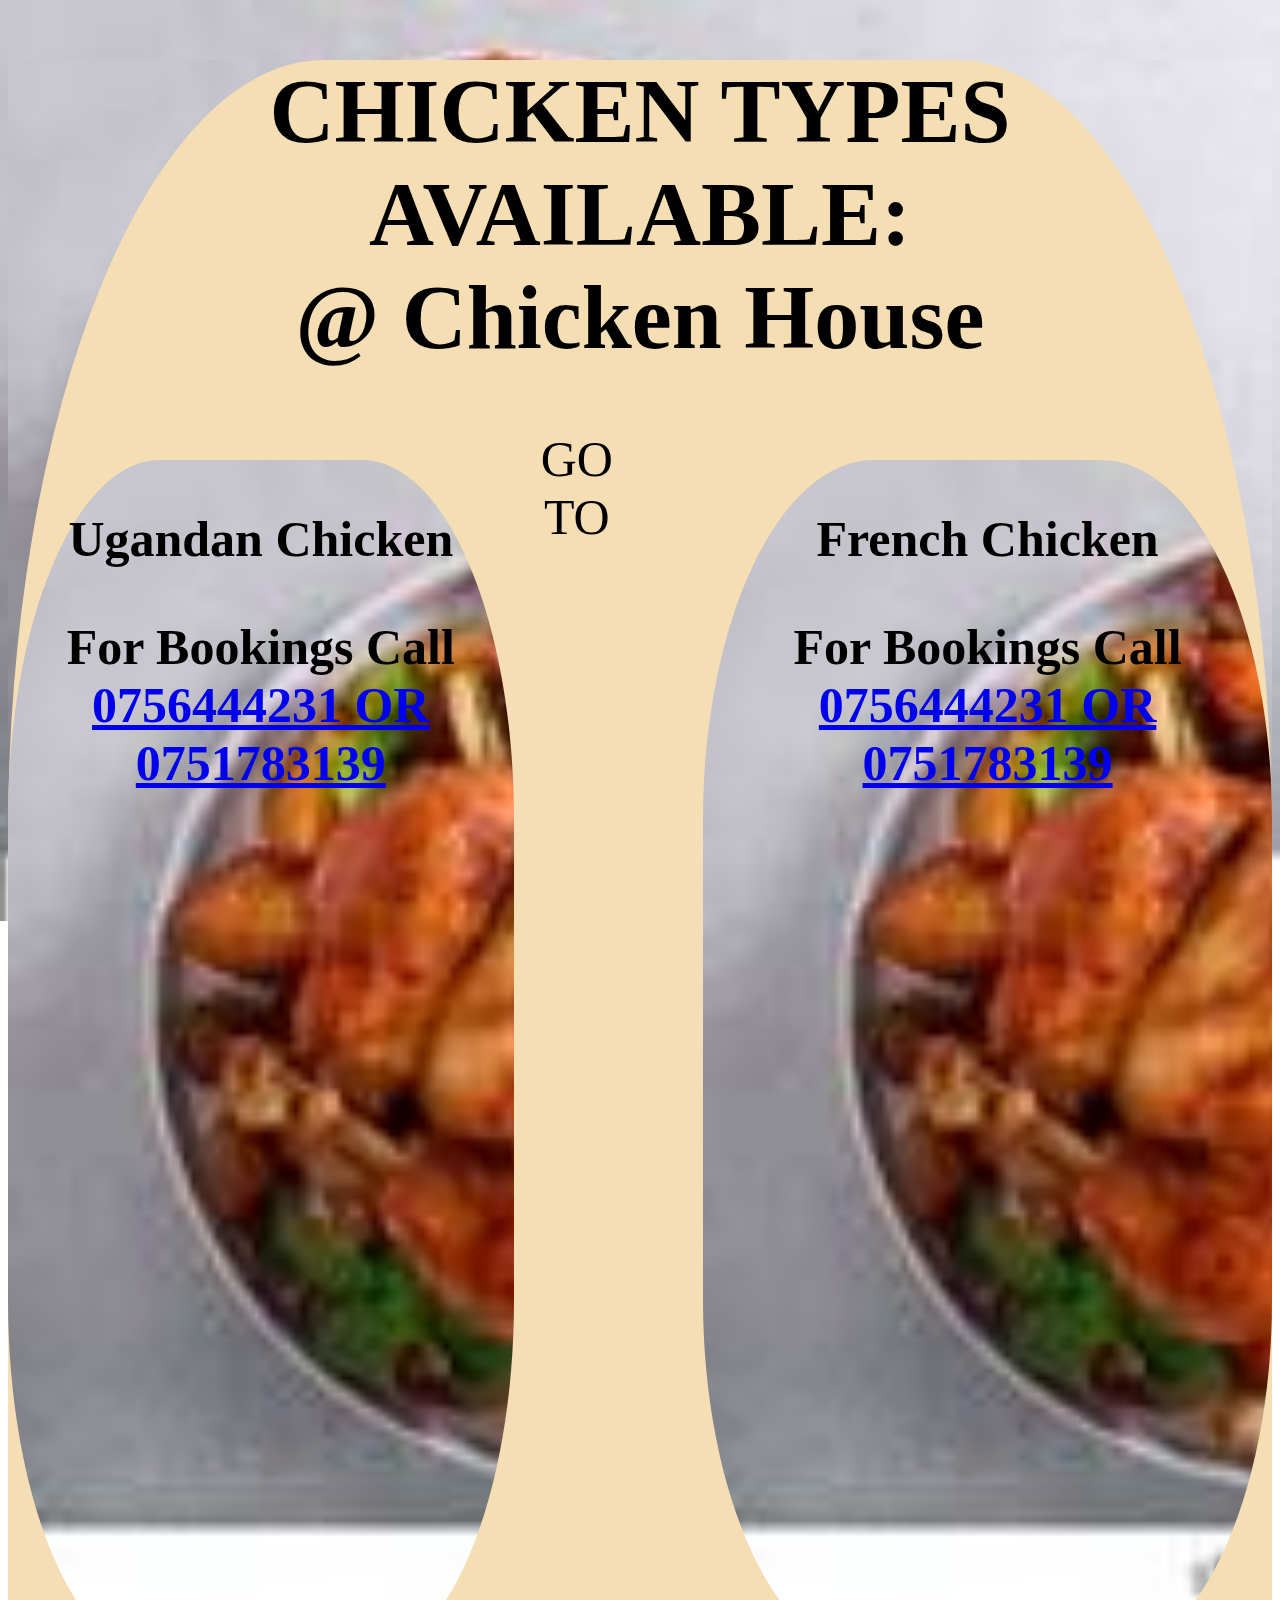
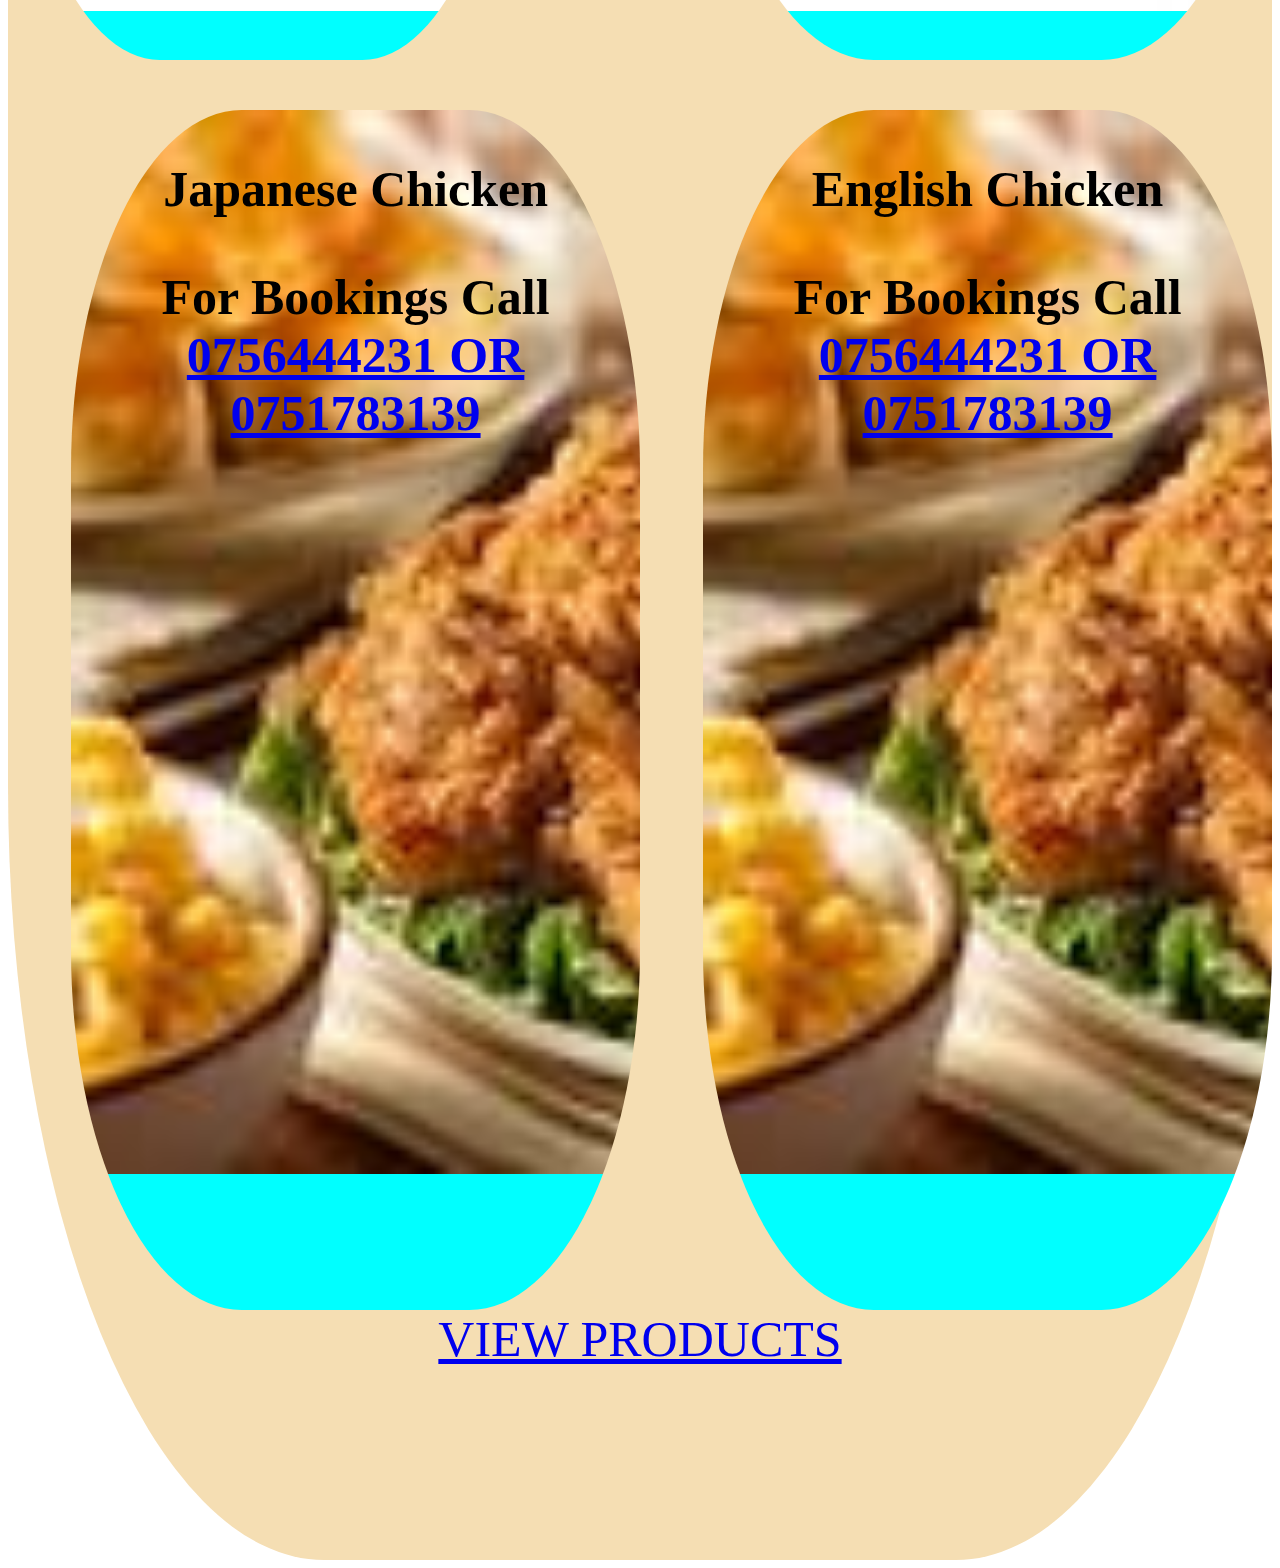
<file: JOB/Chick.html>
<!DOCTYPE html>
<html>
    <head>
        <meta charset="utf-8">
        <link rel="stylesheet"type="text/css"href="Chick.css">
        <title>CHICKEN PAGE</title>
    </head>
    <body>
        <div class="Main">
            <h1><strong>CHICKEN  TYPES AVAILABLE:</br>@ Chicken House</strong></h1>
            <div id="Med">
<p><strong>Ugandan Chicken</strong></p>
<p><strong>For Bookings Call <a href="Num.html">0756444231 OR 0751783139</a></strong></p>
            </div>
            <div id="Mass">
                <p><strong>French Chicken</strong></p>
                <p><strong>For Bookings Call <a href="Num.html">0756444231 OR 0751783139</a></strong></p>
            </div>
            <div id="Make">
                <p><strong> Japanese Chicken</strong></p>
                <p><strong>For Bookings Call <a href="Num.html">0756444231 OR 0751783139</a></strong></p>
            </div>
            <div id="Mad">
                <p><strong>English Chicken</strong></p>
                <p><strong>For Bookings Call <a href="Num.html">0756444231 OR 0751783139</a></strong></p>
            </div>
            <p>GO TO<a href="Page.html"> VIEW PRODUCTS</a></p>
        </div>
    </body>
</html>
</file>
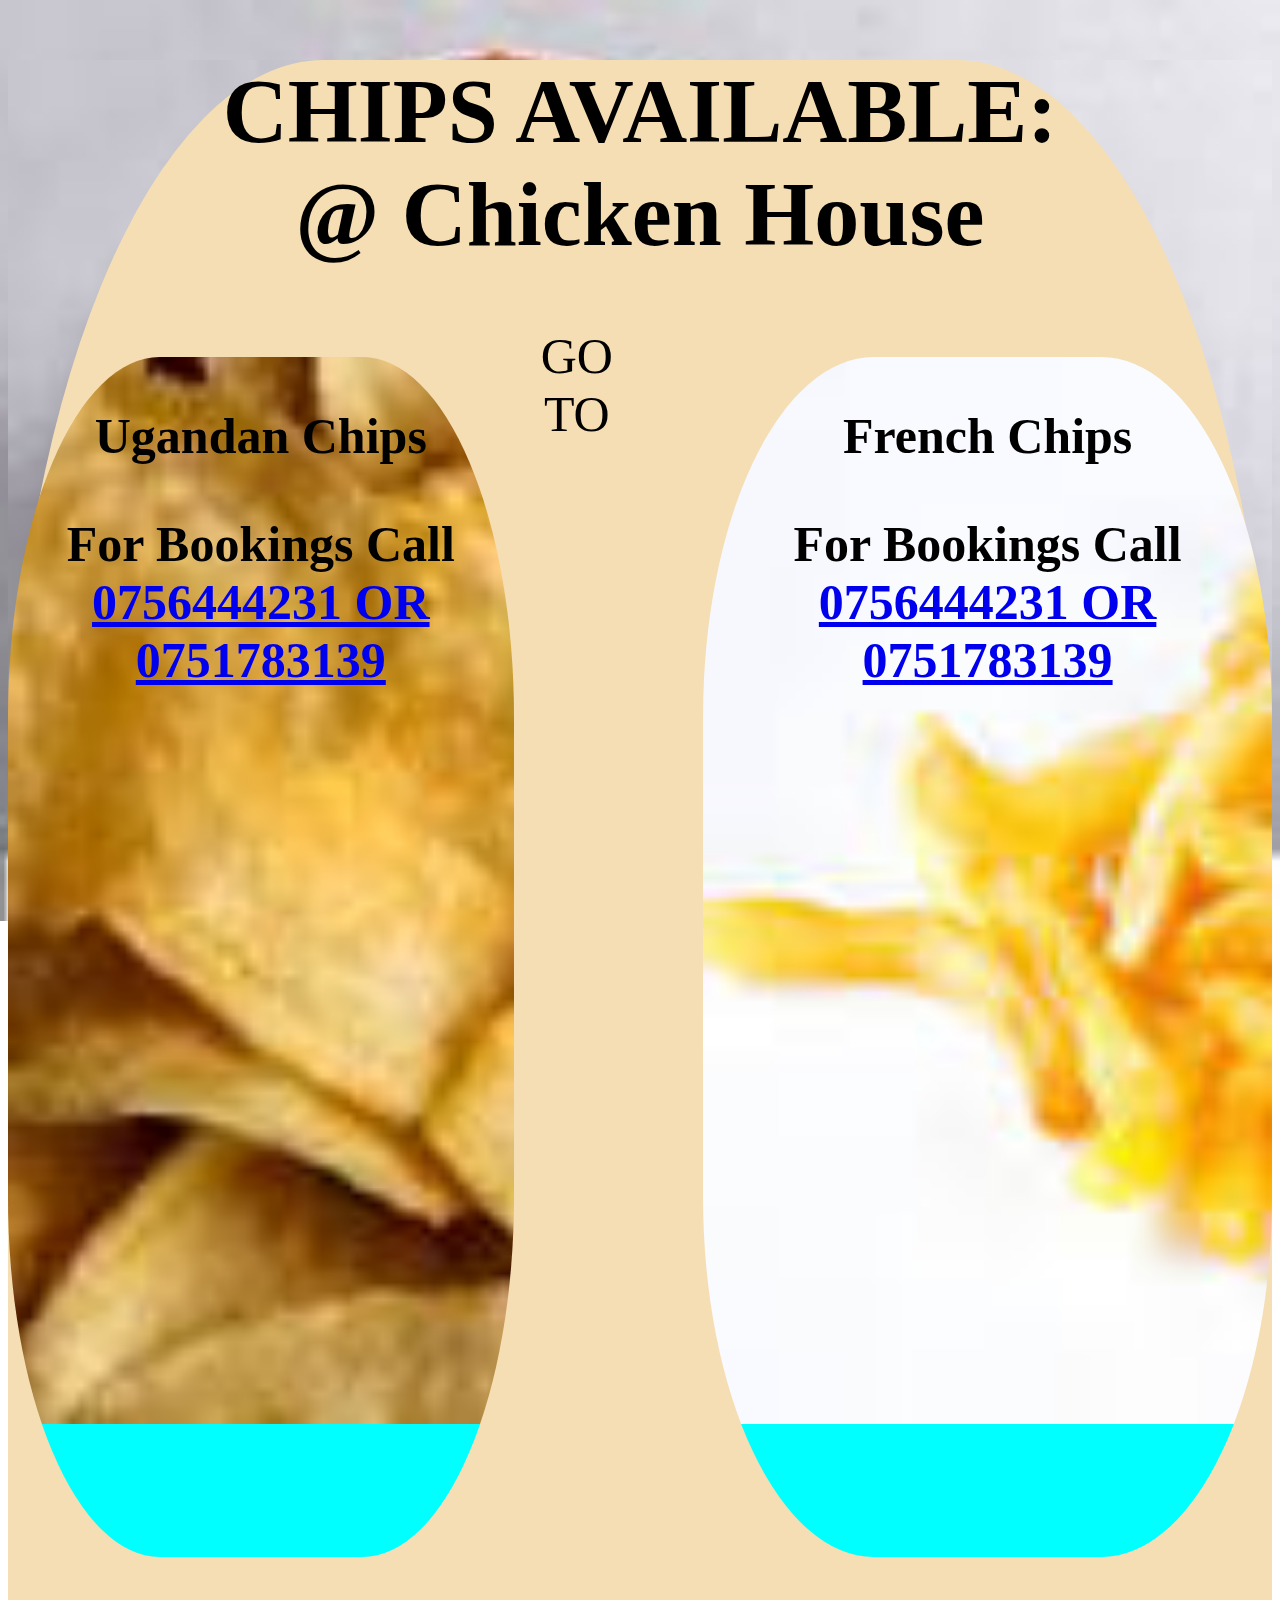
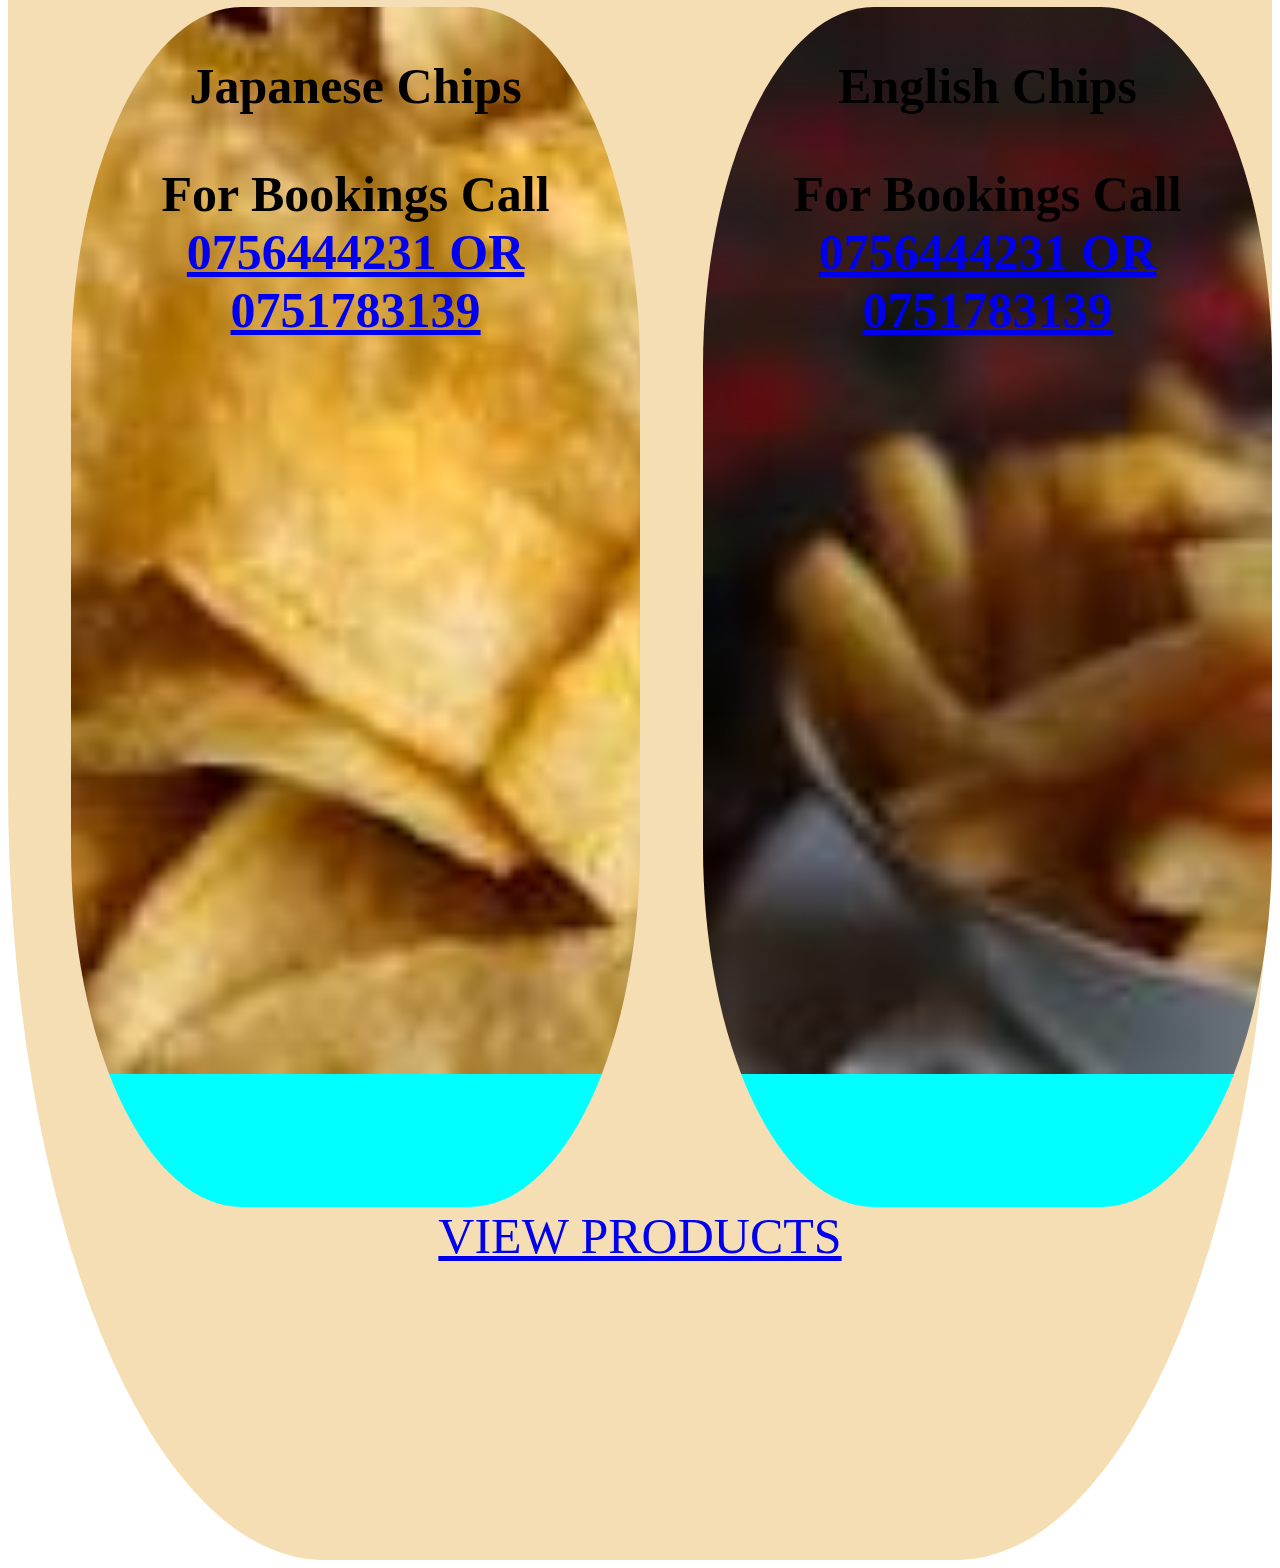
<file: JOB/Chip.html>
<!DOCTYPE html>
<html>
    <head>
        <meta charset="utf-8">
        <link rel="stylesheet"type="text/css"href="Chip.css">
        <title>CHICKEN PAGE</title>
    </head>
    <body>
        <div class="Main">
            <h1><strong>CHIPS AVAILABLE:</br>@ Chicken House</strong></h1>
            <div id="Med">
<p><strong>Ugandan Chips</strong></p>
<p><strong>For Bookings Call <a href="Num.html">0756444231 OR 0751783139</a></strong></p>
            </div>
            <div id="Mass">
                <p><strong>French Chips</strong></p>
                <p><strong>For Bookings Call <a href="Num.html">0756444231 OR 0751783139</a></strong></p>
            </div>
            <div id="Make">
                <p><strong> Japanese Chips</strong></p>
                <p><strong>For Bookings Call <a href="Num.html">0756444231 OR 0751783139</a></strong></p>
            </div>
            <div id="Mad">
                <p><strong>English Chips</strong></p>
                <p><strong>For Bookings Call <a href="Num.html">0756444231 OR 0751783139</a></strong></p>
            </div>
            <p>GO TO<a href="Page.html"> VIEW PRODUCTS</a></p>
        </div>
    </body>
</html>
</file>
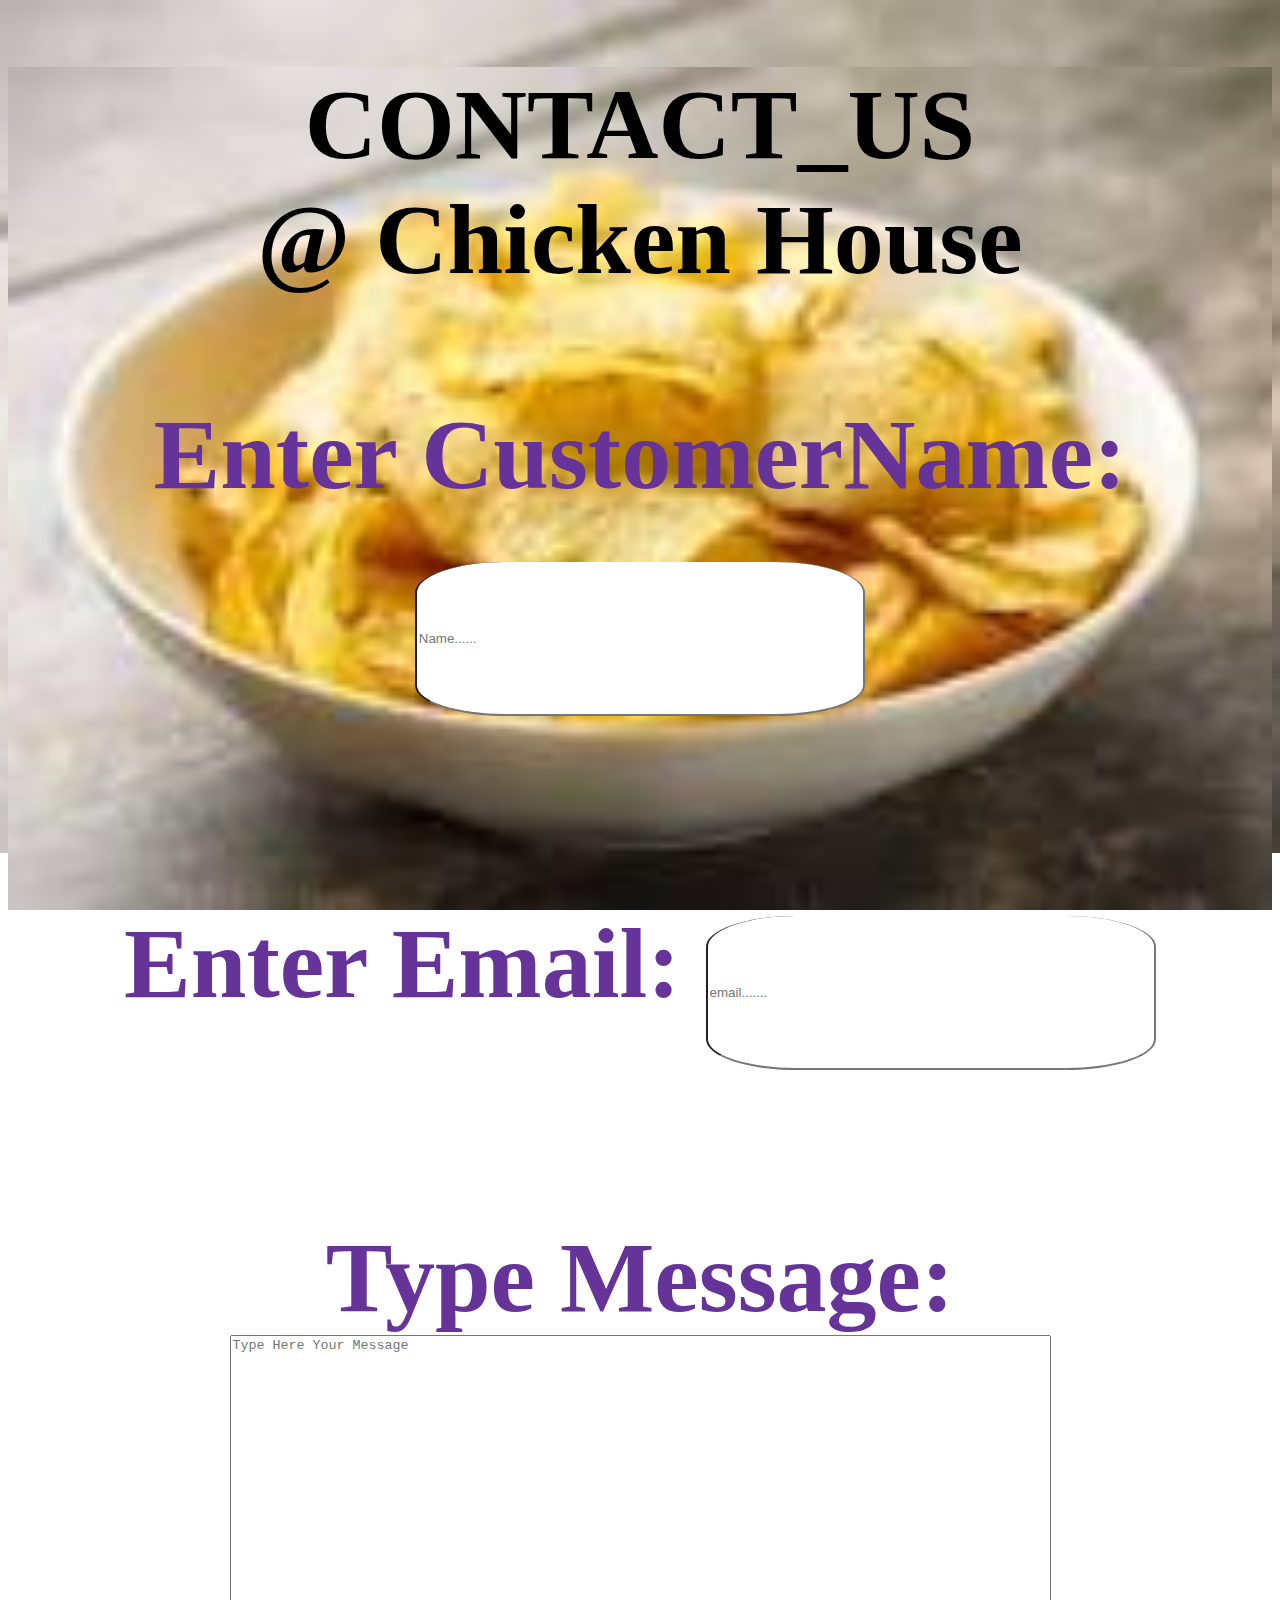
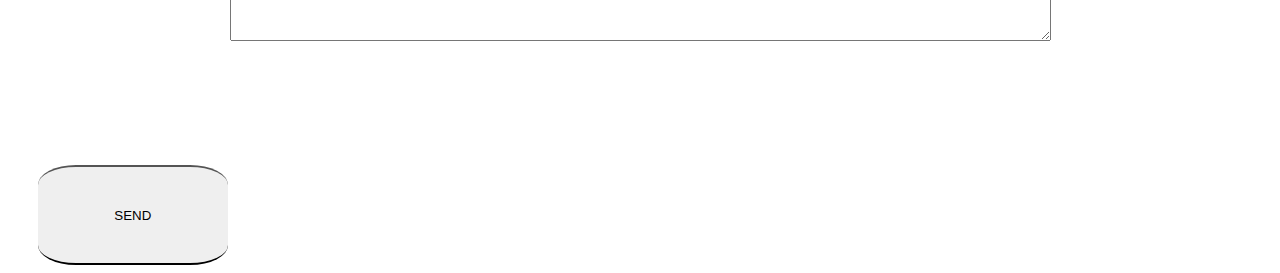
<file: JOB/Num.html>
<!DOCTYPE html>
<html lang="en">
<head>
    <meta charset="UTF-8">
    <meta http-equiv="X-UA-Compatible" content="IE=edge">
    <link rel="stylesheet"type="text/css"href="Num.css"/>
    <meta name="viewport" content="width=device-width, initial-scale=1.0">
    <title>Document</title>
</head>
<body>
    <h1><strong>CONTACT_US</br> @ Chicken House</strong></h1>
<form>
    <p>
        <strong>Enter CustomerName:</strong>
        <input class="Name"type="text"name="Name"placeholder="Name......"/>
    </p>
    <p>
        <strong>Enter Email:</strong>
        <input class="email"type="email"name="email"placeholder="email......."/>
    </p>
    <p>
        <strong>Type Message:</strong>
        <textarea class="msg"rows="20"cols="100"placeholder="Type Here Your Message"></textarea>
    </p>
    <button type="submit">SEND</button>
</form>
<script type="text/js"src="Num.js"></script>
<script>
     const form=document.querySelector(".contact_form"),
function sending(e){
    e.preventDefault();
name=document.querySelector("name"),
email=document.querySelector("email"),
msg=document.querySelector("msg"),
Email,Send({
    SecureToken:"C97307AD-F097-91E4-40ABC5567812",
    To:"namugayarose3@gmail.com",
    From:"akotinobrendah@gmail.com",
    Subject:  "Contact-Form",
    Body:"msg.value"
}).then(
    message  => alert(message)
);
}
form.addEventListener("submit",sendMsg);
    </script>
</body>
</html>
</file>
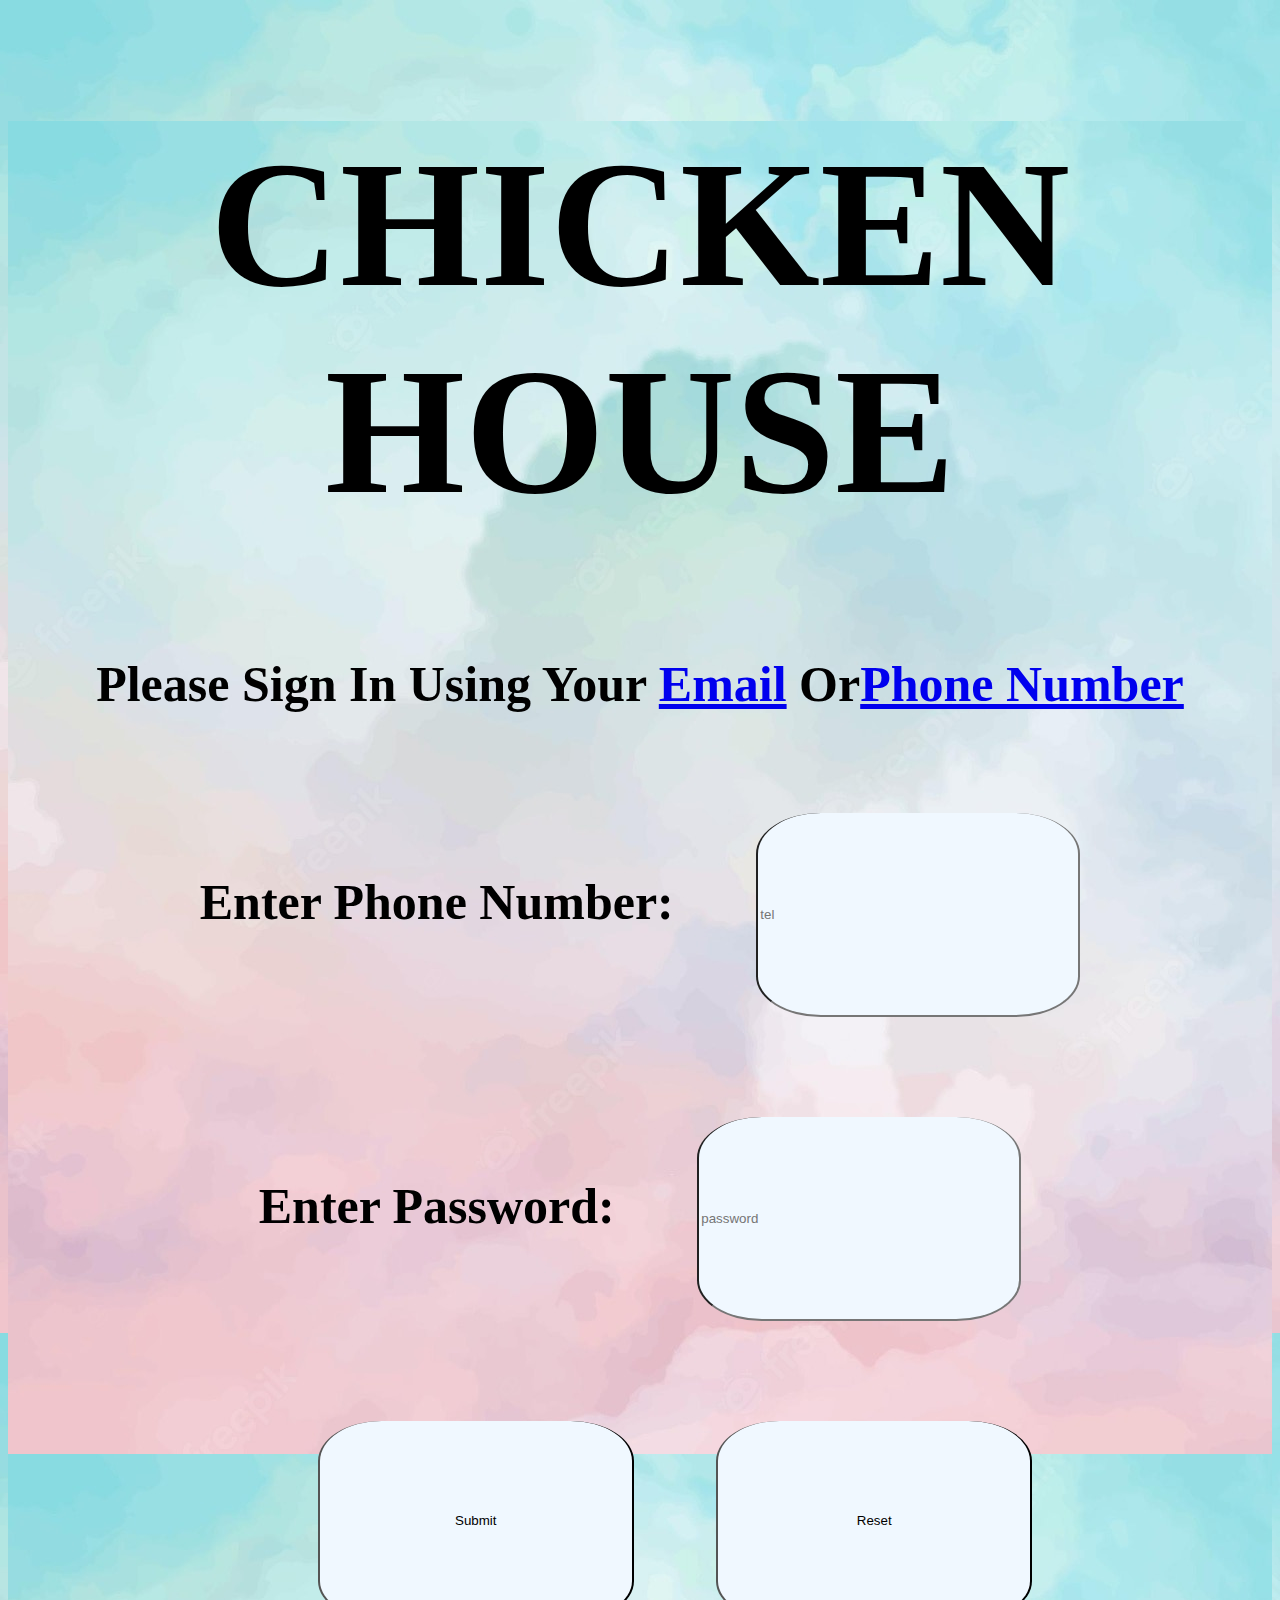
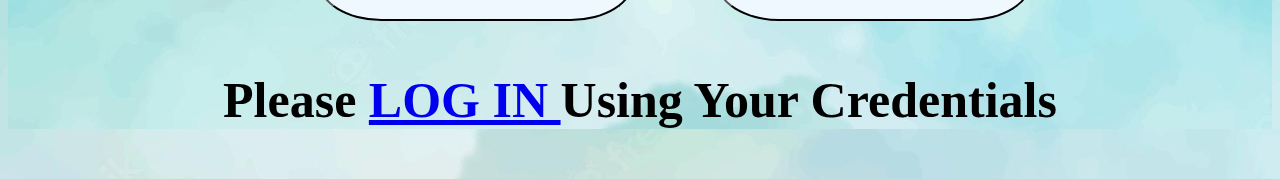
<file: JOB/Phone.html>
<!DOCTYPE html>
<html>
    <head>
        <meta charset="utf-8">
        <link rel="stylesheet"type="text/css"href="Phone.css">
        <title>SIGN UP FORM</title>
    </head>
    <body>
        <h1><strong>CHICKEN HOUSE</strong></h1>
        <h2><strong>Please Sign In Using Your <a href="Sign.html">Email</a> Or<a href="Phone.html">Phone Number</a></strong></h2>
        <form>
            <p><strong>Enter Phone Number:</strong>
                <input type="tel"name="tel"placeholder="tel"></input>
            </p>
            <p><strong>Enter Password:</strong>
                <input type="password"name="password"placeholder="password"></input>
            </p>
            <p>
                <input type="submit"name="submit"placeholder="submit"></input>
                <input type="reset"name="reset"placeholder="reset"></input>
            </p>
            <p><strong>Please <a href="Log.html">LOG IN </a> Using Your Credentials</strong>

            </p>
        </form>
    </body>
</html>
</file>
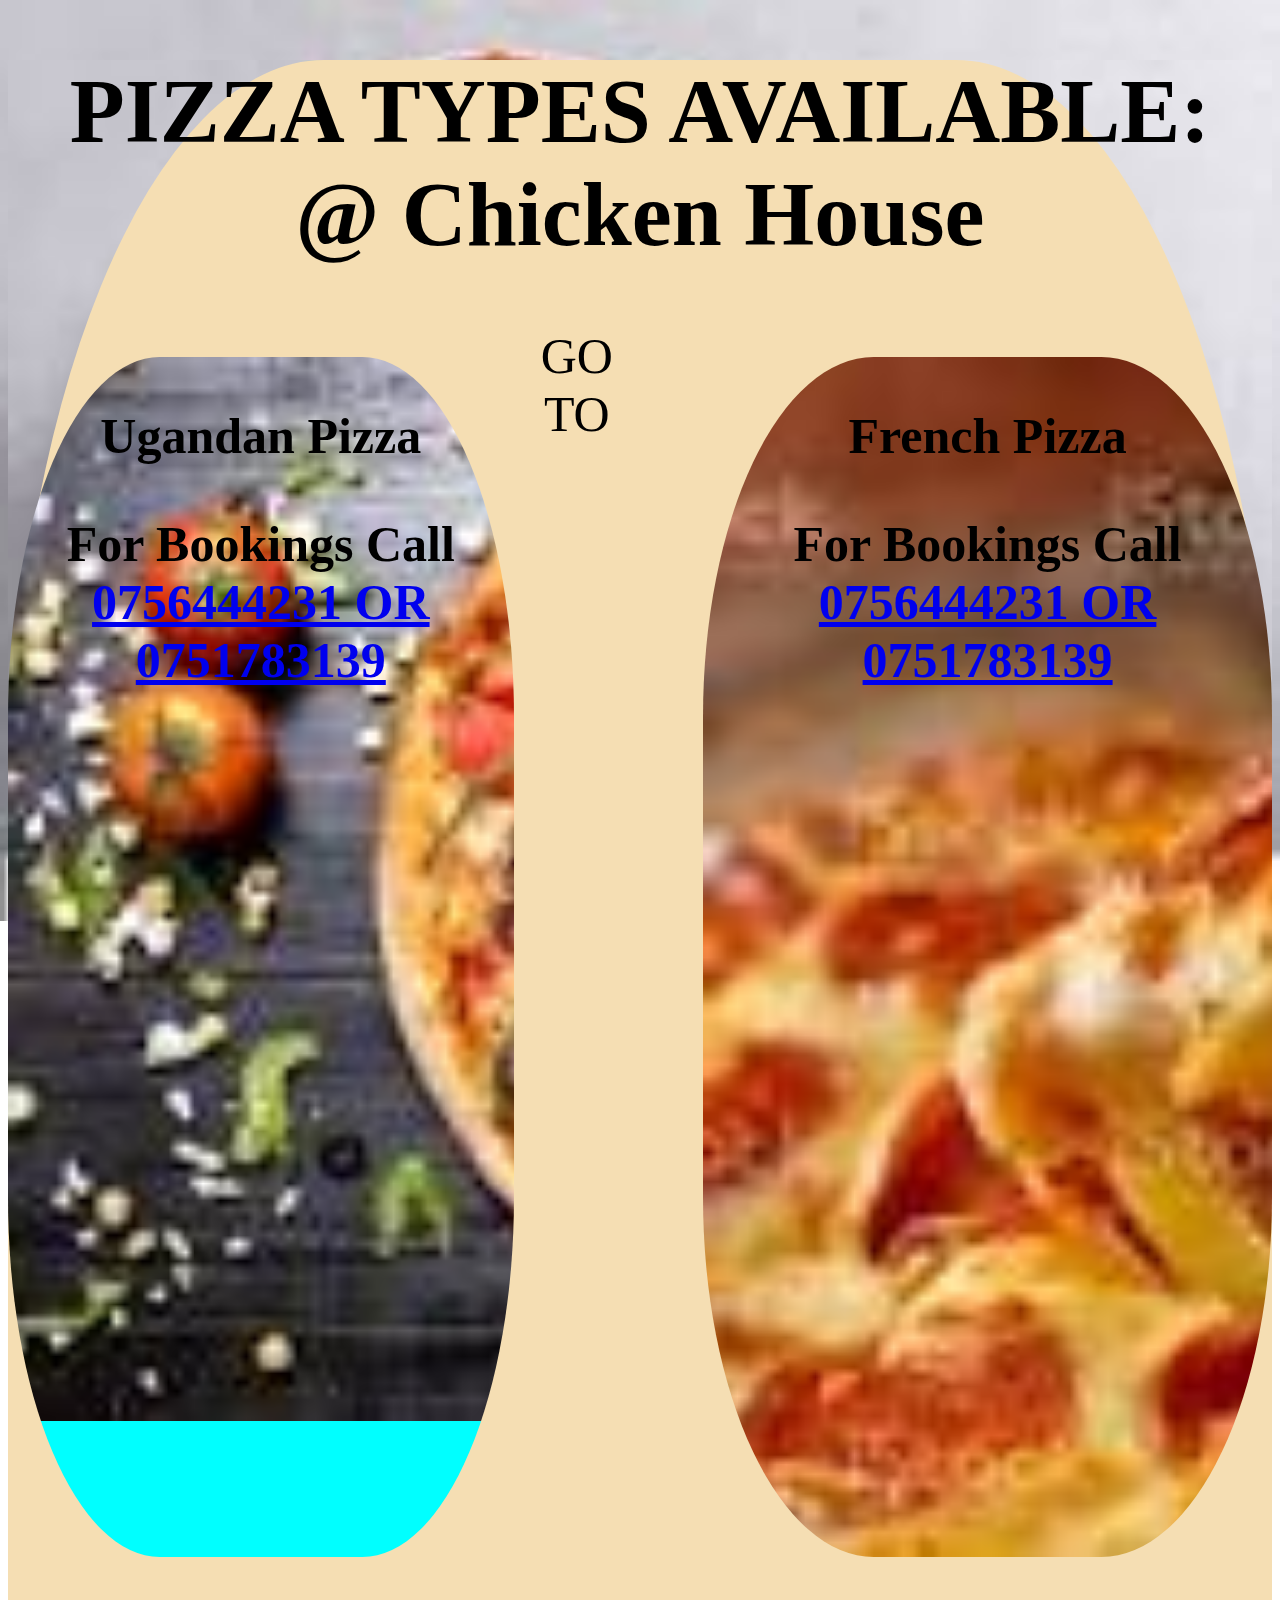
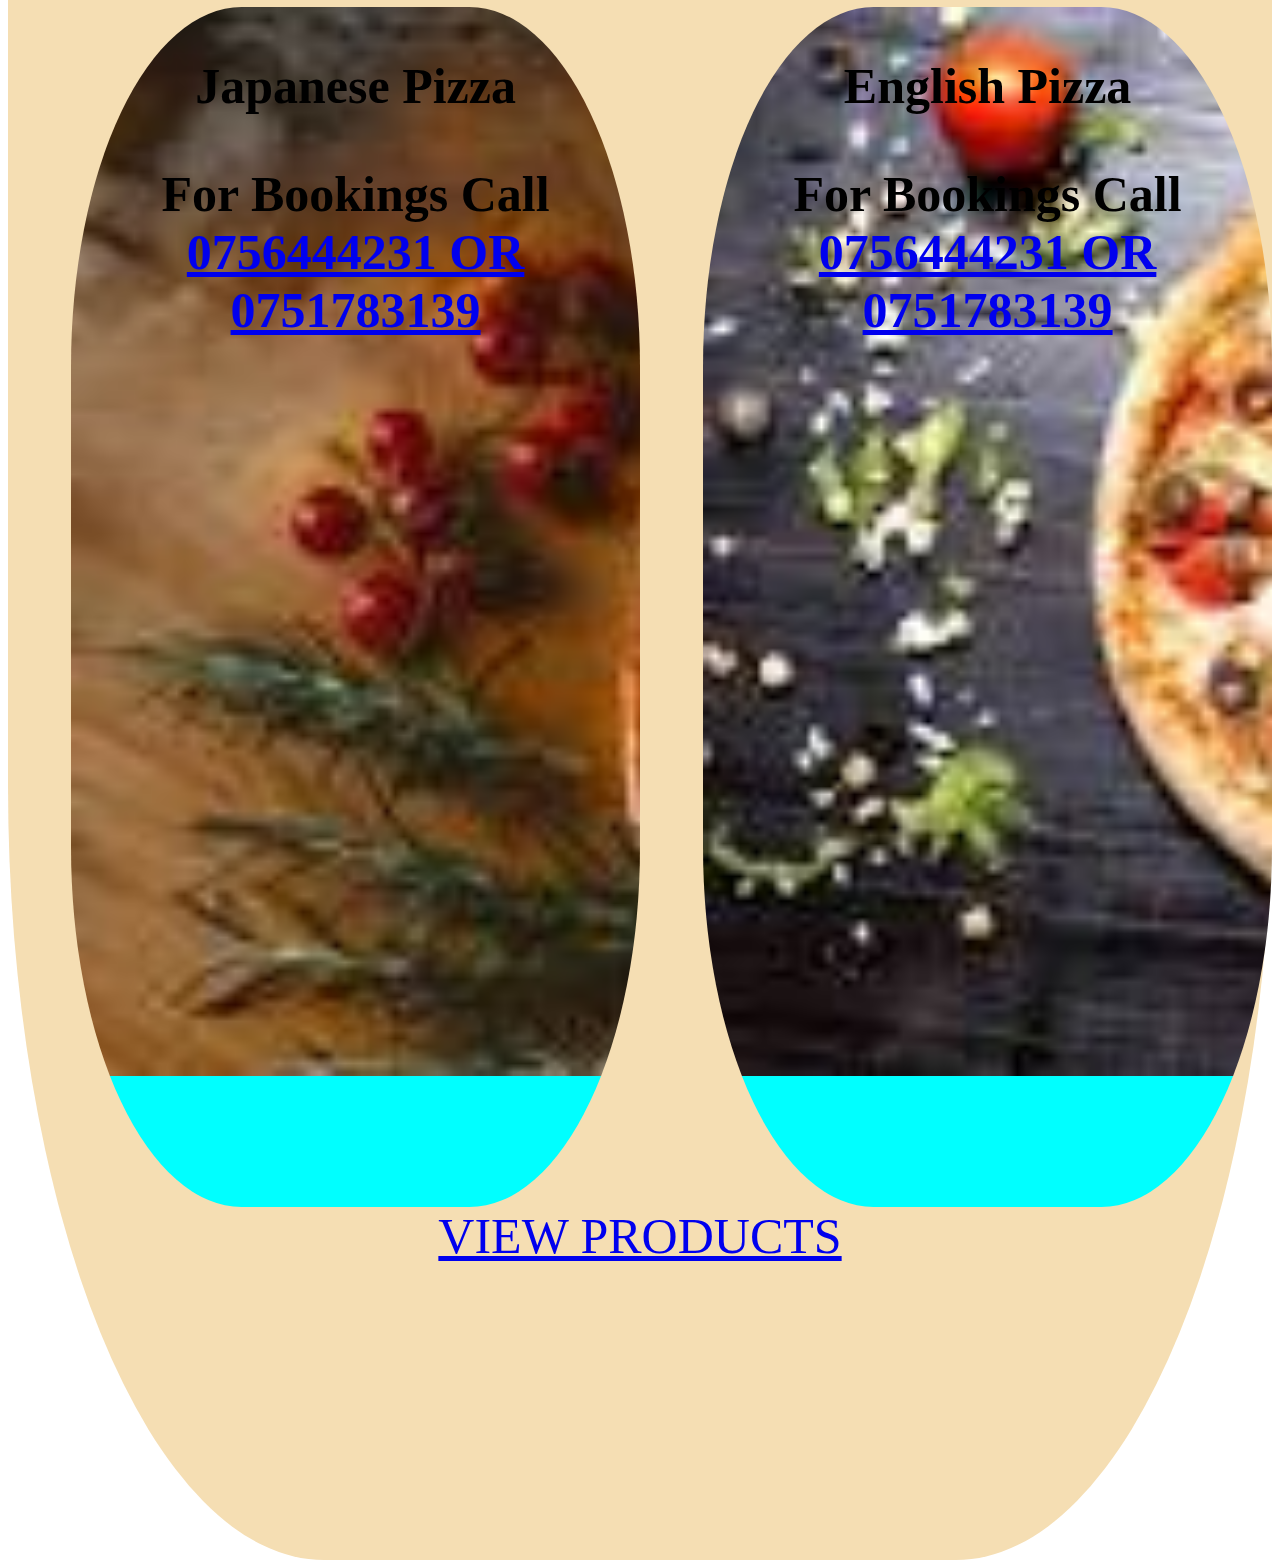
<file: JOB/Pizza.html>
<!DOCTYPE html>
<html>
    <head>
        <meta charset="utf-8">
        <link rel="stylesheet"type="text/css"href="Pizza.css">
        <title>CHICKEN PAGE</title>
    </head>
    <body>
        <div class="Main">
            <h1><strong>PIZZA TYPES AVAILABLE:</br>@ Chicken House</strong></h1>
            <div id="Med">
<p><strong>Ugandan Pizza</strong></p>
<p><strong>For Bookings Call <a href="Num.html">0756444231 OR 0751783139</a></strong></p>
            </div>
            <div id="Mass">
                <p><strong>French Pizza</strong></p>
                <p><strong>For Bookings Call <a href="Num.html">0756444231 OR 0751783139</a></strong></p>
            </div>
            <div id="Make">
                <p><strong> Japanese Pizza</strong></p>
                <p><strong>For Bookings Call <a href="Num.html">0756444231 OR 0751783139</a></strong></p>
            </div>
            <div id="Mad">
                <p><strong>English Pizza</strong></p>
                <p><strong>For Bookings Call <a href="Num.html">0756444231 OR 0751783139</a></strong></p>
            </div>
            <p>GO TO<a href="Page.html"> VIEW PRODUCTS</a></p>
        </div>
    </body>
</html>
</file>
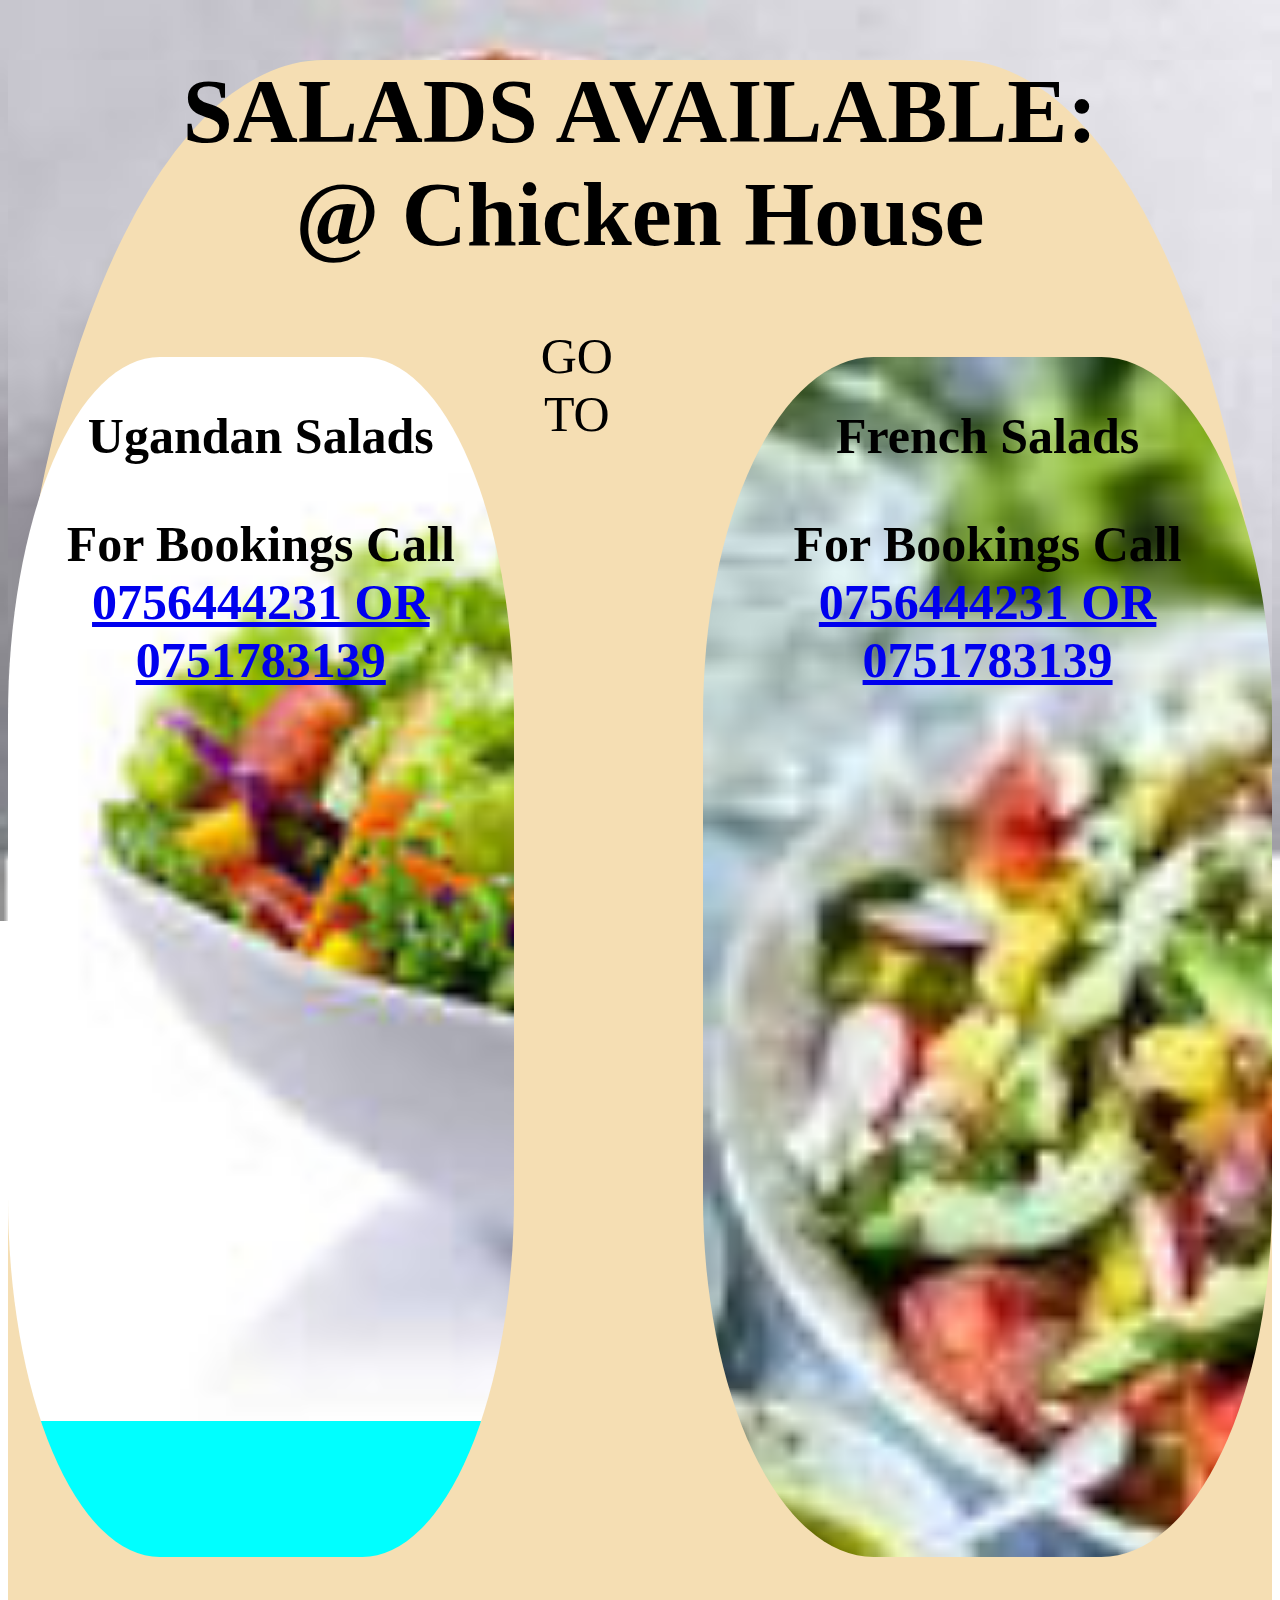
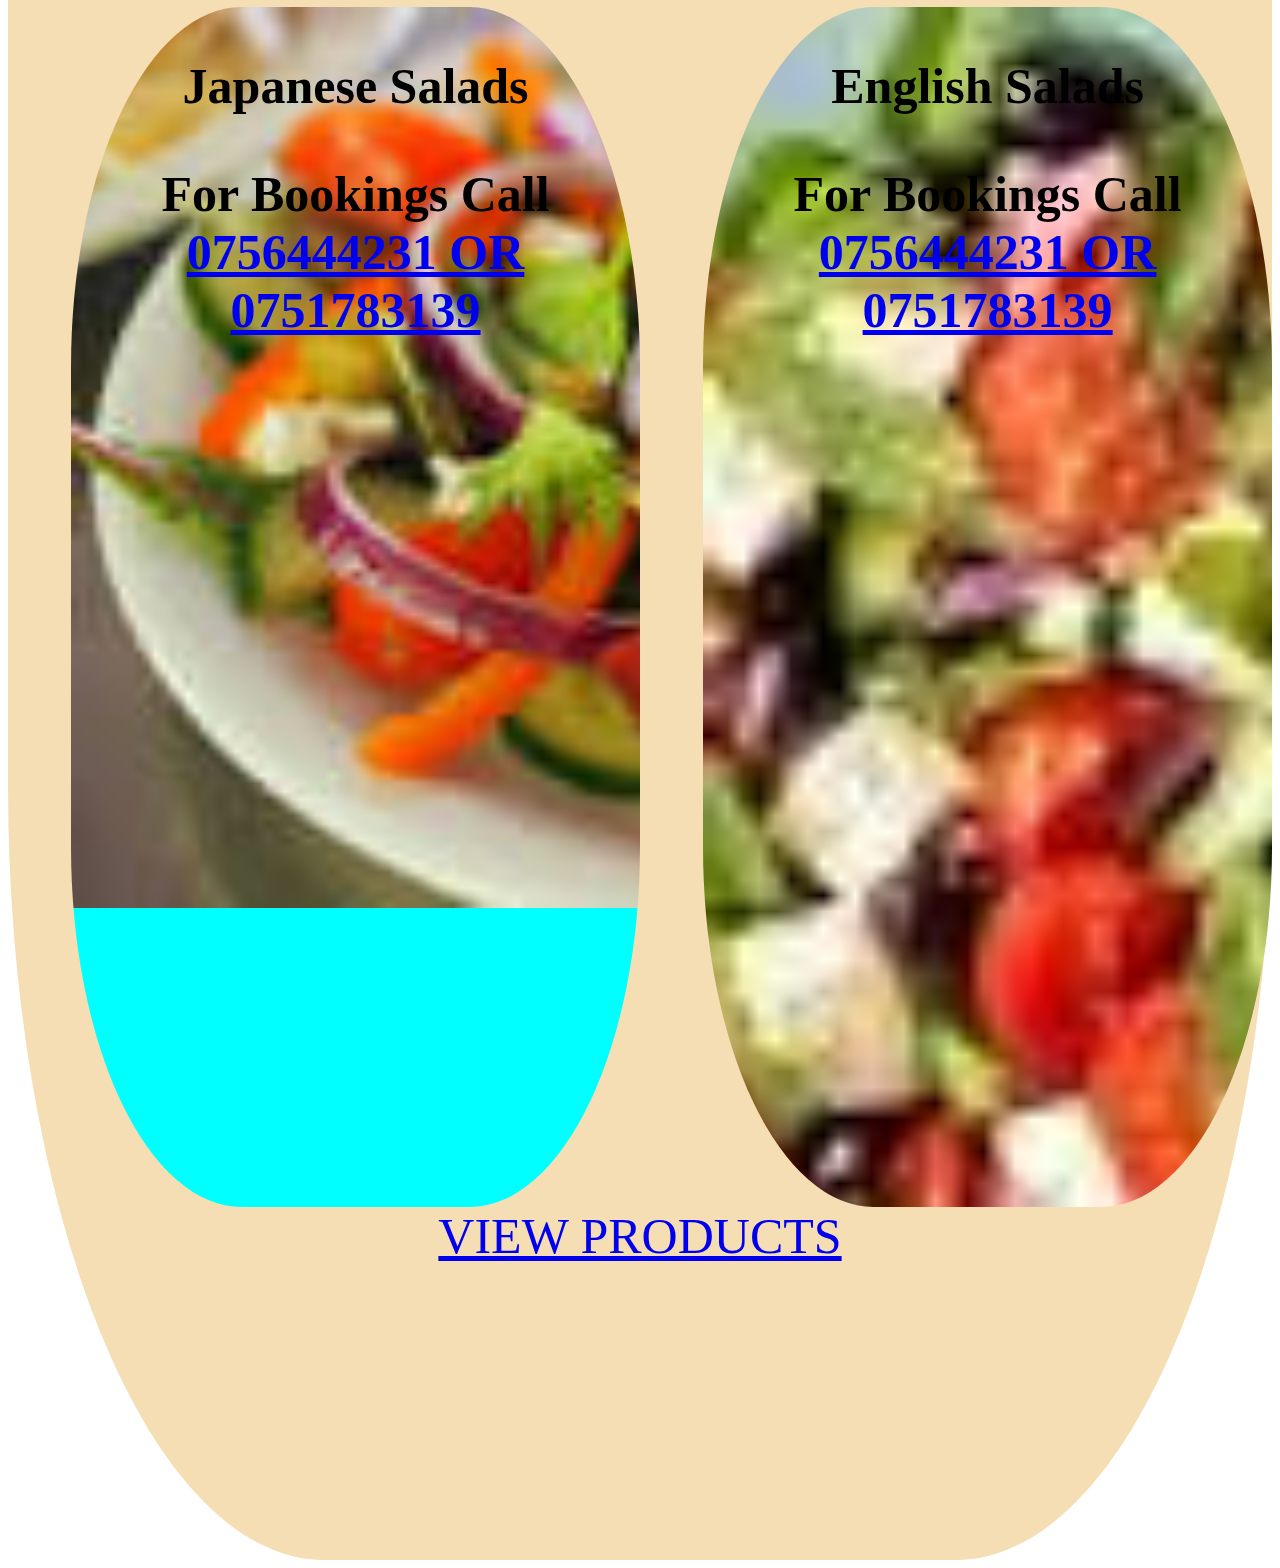
<file: JOB/Salad.html>
<!DOCTYPE html>
<html>
    <head>
        <meta charset="utf-8">
        <link rel="stylesheet"type="text/css"href="Salad.css">
        <title>CHICKEN PAGE</title>
    </head>
    <body>
        <div class="Main">
            <h1><strong>SALADS AVAILABLE:</br>@ Chicken House</strong></h1>
            <div id="Med">
<p><strong>Ugandan Salads</strong></p>
<p><strong>For Bookings Call <a href="Num.html">0756444231 OR 0751783139</a></strong></p>
            </div>
            <div id="Mass">
                <p><strong>French Salads</strong></p>
                <p><strong>For Bookings Call <a href="Num.html">0756444231 OR 0751783139</a></strong></p>
            </div>
            <div id="Make">
                <p><strong> Japanese Salads</strong></p>
                <p><strong>For Bookings Call <a href="Num.html">0756444231 OR 0751783139</a></strong></p>
            </div>
            <div id="Mad">
                <p><strong>English Salads</strong></p>
                <p><strong>For Bookings Call <a href="Num.html">0756444231 OR 0751783139</a></strong></p>
            </div>
            <p>GO TO<a href="Page.html"> VIEW PRODUCTS</a></p>
        </div>
    </body>
</html>
</file>
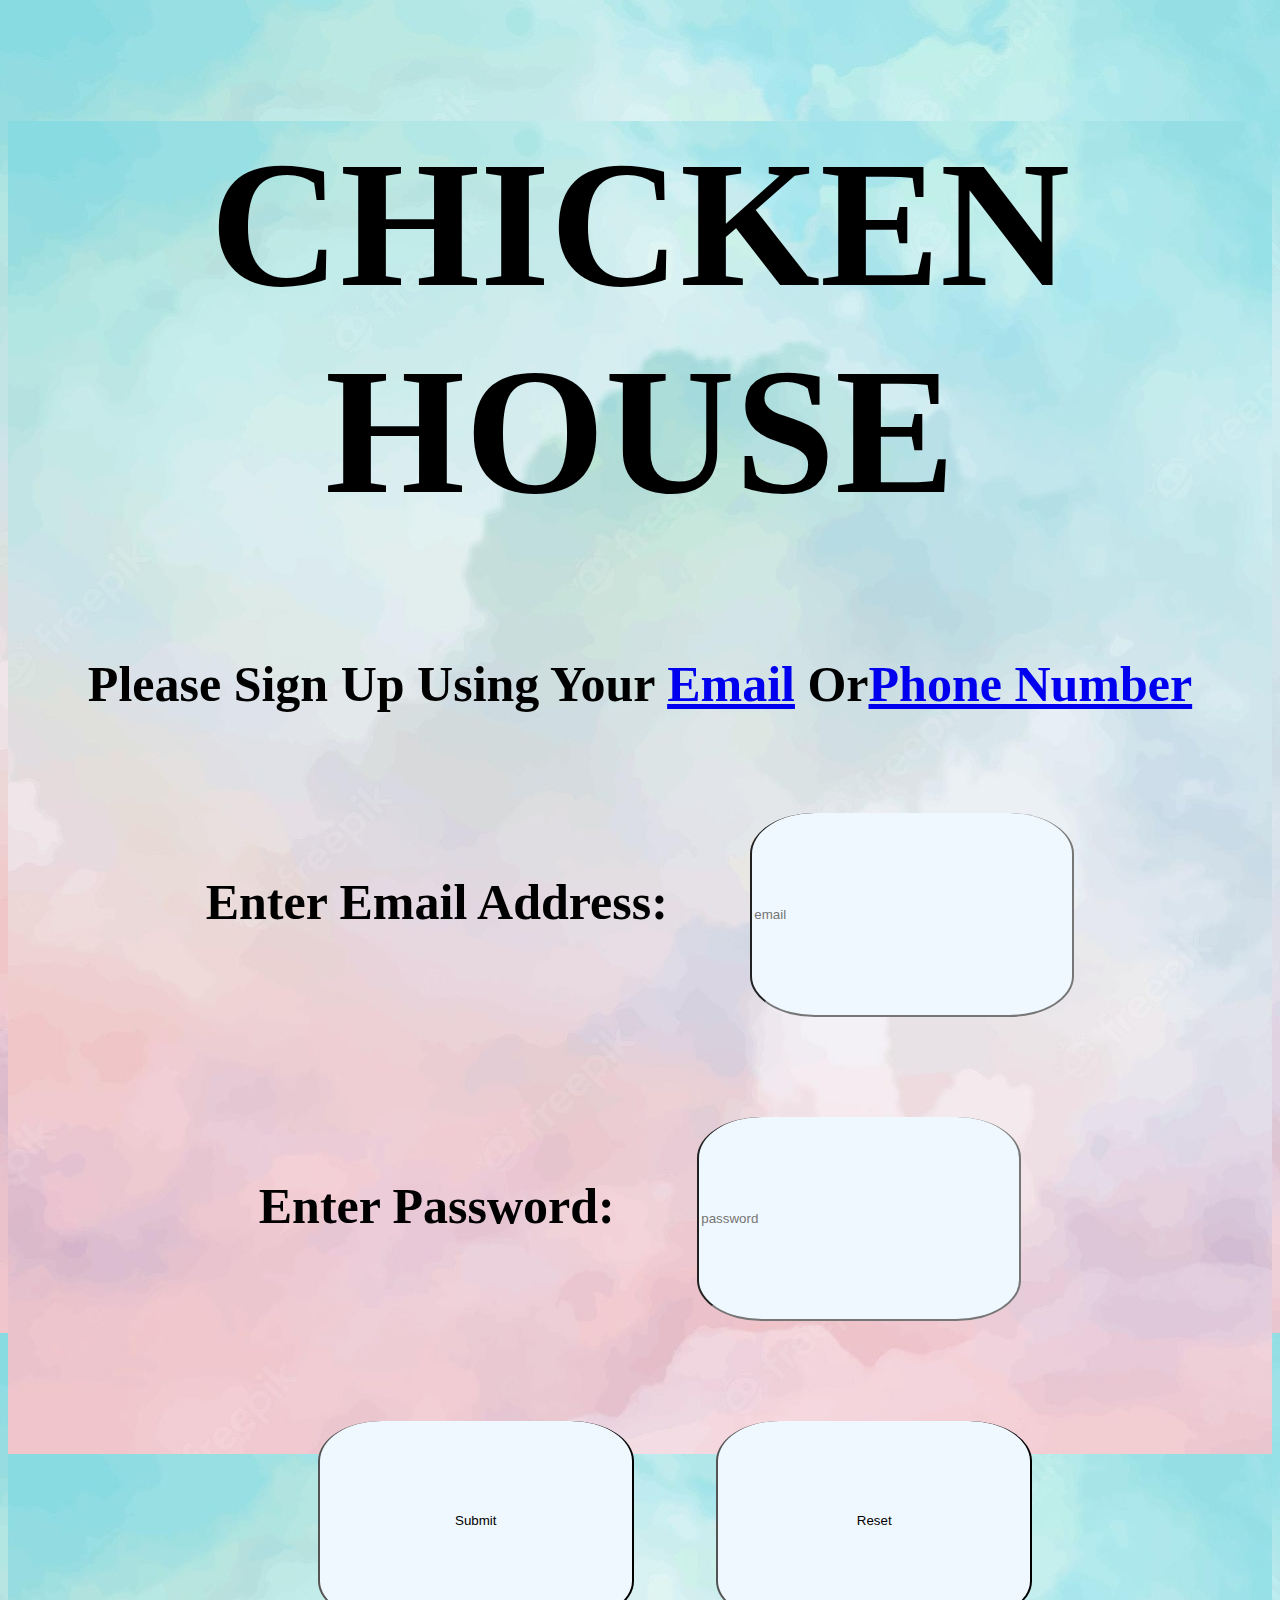
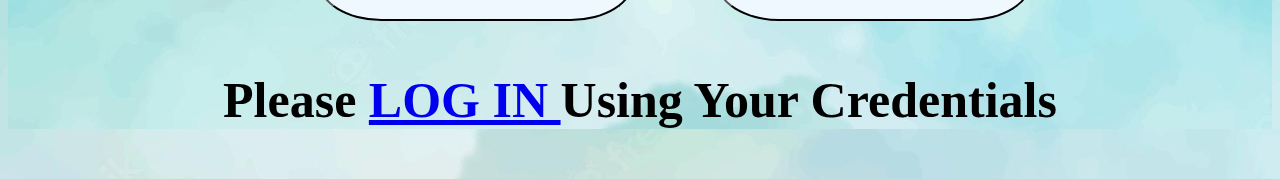
<file: JOB/Sign.html>
<!DOCTYPE html>
<html>
    <head>
        <meta charset="utf-8">
        <link rel="stylesheet"type="text/css"href="Sign.css">
        <title>SIGN UP FORM</title>
    </head>
    <body>
        <h1><strong>CHICKEN HOUSE</strong></h1>
        <h2><strong>Please Sign Up Using Your <a href="Sign.html">Email</a> Or<a href="Phone.html">Phone Number</a></strong></h2>
        <form>
            <p><strong>Enter Email Address:</strong>
                <input type="email"name="Email"placeholder="email"></input>
            </p>
            <p><strong>Enter Password:</strong>
                <input type="password"name="password"placeholder="password"></input>
            </p>
            <p>
                <input type="submit"name="submit"placeholder="submit"></input>
                <input type="reset"name="reset"placeholder="reset"></input>
            </p>
            <p><strong>Please <a href="Log.html">LOG IN </a> Using Your Credentials</strong>

            </p>
        </form>
    </body>
</html>
</file>
<file: JOB/Chick.css>
h1{
    color: black;
    text-align: center;
    font-size: 90px;
}
html,body{
    background-image: url("JOB/Chick.jpg");
    background-size: 100%;
    background-repeat: no-repeat;
}
.Main{
    width: 100%;
    height: 3100px;
    border-radius: 25%;
    margin-top: 5px;
    color: black;
    text-align: center;
    font-size: 50px;
    background-color:wheat;
}
#Med{
    border-top:30px ;
    border-radius:30% ;
    height:1200px ;
    width: 40%;
background-color: aqua;
float: left;
margin-top: 30px;
border-left: 5%;
background-image: url("JOB/Chick.jpg");
background-repeat: no-repeat;
background-size: 100rem;
}
#Mass{
    border-radius: 30%;
    height: 1200px;
    width: 45%;
    float: right;
    background-color: aqua;
    border-top: 30px;
    margin-top: 30px;
    margin-left: 5%;
    background-image: url("JOB/Chick.jpg");
    background-repeat: no-repeat;
    background-size: 100rem;
}
#Make{
    border-radius: 30%;
    height: 1200px;
    width: 45%;
    float: left;
    background-color: aqua;
    border-top: 50px;
    margin-top: 50px;
    margin-left: 5%;
    background-image: url("JOB/Chick1.jpg");
    background-repeat: no-repeat;
    background-size: 100rem;
}
#Mad{
    border-radius: 30%;
    height: 1200px;
    width: 45%;
    float: right;
    background-color: aqua;
    border-top: 50px;
    margin-top: 50px;
    margin-left: 5%;
    background-image: url("JOB/Chick1.jpg");
    background-repeat: no-repeat;
    background-size: 100rem;
}
</file>
<file: JOB/Chip.css>
h1{
    color: black;
    text-align: center;
    font-size: 90px;
}
html,body{
    background-image: url("JOB/Chick.jpg");
    background-size: 100%;
    background-repeat: no-repeat;
}
.Main{
    width: 100%;
    height: 3100px;
    border-radius: 25%;
    margin-top: 5px;
    color: black;
    text-align: center;
    font-size: 50px;
    background-color:wheat;
}
#Med{
    border-top:30px ;
    border-radius:30% ;
    height:1200px ;
    width: 40%;
background-color: aqua;
float: left;
margin-top: 30px;
border-left: 5%;
background-image: url("JOB/Proj6.jpg");
background-repeat: no-repeat;
background-size: 100rem;
}
#Mass{
    border-radius: 30%;
    height: 1200px;
    width: 45%;
    float: right;
    background-color: aqua;
    border-top: 30px;
    margin-top: 30px;
    margin-left: 5%;
    background-image: url("JOB/Proj8.jpg");
    background-repeat: no-repeat;
    background-size: 100rem;
}
#Make{
    border-radius: 30%;
    height: 1200px;
    width: 45%;
    float: left;
    background-color: aqua;
    border-top: 50px;
    margin-top: 50px;
    margin-left: 5%;
    background-image: url("JOB/Proj6.jpg");
    background-repeat: no-repeat;
    background-size: 100rem;
}
#Mad{
    border-radius: 30%;
    height: 1200px;
    width: 45%;
    float: right;
    background-color: aqua;
    border-top: 50px;
    margin-top: 50px;
    margin-left: 5%;
    background-image: url("JOB/Proj7.jpg");
    background-repeat: no-repeat;
    background-size: 100rem;
}
</file>
<file: JOB/Num.css>
html,body{
    background-image: url("JOB/Proj5.jpg");
    background-repeat: no-repeat;
    background-size: 100%;
}
h1{
    color:black;
    text-align: center;
    font-size: 100px;
}
form input{
    margin-bottom: 50px;
    margin-top: 50px;
    border-radius: 20%;
    width: 35%;
    height: 150px;
    border-top: 50px;
    align-items: center;
}
p{
    font-size: 100px;
    text-align: center;
    color: rebeccapurple;
}
button{
    border-radius: 20%;
    align-items: center;
    height:100px ;
    width: 15%;
    margin-left: 30px;
    margin-right: 30px;
    border-left: 30px;
    border-right: 30px;

}
</file>
<file: JOB/Phone.css>
html,body{
    background-image: url("JOB/Proj.jpg");
}
h1{
    color: black;
    font-size: 180px;
    text-align: center;
}
h2{
    color: black;
    font-size: 50px;
    text-align: center;
}
input{
    border-radius: 20%;
    width: 25%;
    height: 200px;
    background-color: aliceblue;
    margin-top: 50px;
    border-top: 50px;
align-items: center;
margin-left: 70px;
}
p{
    font-size: 50px;
    color: black;
    text-align: center;
}
</file>
<file: JOB/Pizza.css>
h1{
    color: black;
    text-align: center;
    font-size: 90px;
}
html,body{
    background-image: url("JOB/Chick.jpg");
    background-size: 100%;
    background-repeat: no-repeat;
}
.Main{
    width: 100%;
    height: 3100px;
    border-radius: 25%;
    margin-top: 5px;
    color: black;
    text-align: center;
    font-size: 50px;
    background-color:wheat;
}
#Med{
    border-top:30px ;
    border-radius:30% ;
    height:1200px ;
    width: 40%;
background-color: aqua;
float: left;
margin-top: 30px;
border-left: 5%;
background-image: url("JOB/Pizza.jpg");
background-repeat: no-repeat;
background-size: 100rem;
}
#Mass{
    border-radius: 30%;
    height: 1200px;
    width: 45%;
    float: right;
    background-color: aqua;
    border-top: 30px;
    margin-top: 30px;
    margin-left: 5%;
    background-image: url("JOB/Pizza1.jpg");
    background-repeat: no-repeat;
    background-size: 100rem;
}
#Make{
    border-radius: 30%;
    height: 1200px;
    width: 45%;
    float: left;
    background-color: aqua;
    border-top: 50px;
    margin-top: 50px;
    margin-left: 5%;
    background-image: url("JOB/Pizza2.jpg");
    background-repeat: no-repeat;
    background-size: 100rem;
}
#Mad{
    border-radius: 30%;
    height: 1200px;
    width: 45%;
    float: right;
    background-color: aqua;
    border-top: 50px;
    margin-top: 50px;
    margin-left: 5%;
    background-image: url("JOB/Pizza3.jpg");
    background-repeat: no-repeat;
    background-size: 100rem;
}
</file>
<file: JOB/Salad.css>
h1{
    color: black;
    text-align: center;
    font-size: 90px;
}
html,body{
    background-image: url("JOB/Chick.jpg");
    background-size: 100%;
    background-repeat: no-repeat;
}
.Main{
    width: 100%;
    height: 3100px;
    border-radius: 25%;
    margin-top: 5px;
    color: black;
    text-align: center;
    font-size: 50px;
    background-color:wheat;
}
#Med{
    border-top:30px ;
    border-radius:30% ;
    height:1200px ;
    width: 40%;
background-color: aqua;
float: left;
margin-top: 30px;
border-left: 5%;
background-image: url("JOB/Salad5.jpg");
background-repeat: no-repeat;
background-size: 100rem;
}
#Mass{
    border-radius: 30%;
    height: 1200px;
    width: 45%;
    float: right;
    background-color: aqua;
    border-top: 30px;
    margin-top: 30px;
    margin-left: 5%;
    background-image: url("JOB/Salad1.jpg");
    background-repeat: no-repeat;
    background-size: 100rem;
}
#Make{
    border-radius: 30%;
    height: 1200px;
    width: 45%;
    float: left;
    background-color: aqua;
    border-top: 50px;
    margin-top: 50px;
    margin-left: 5%;
    background-image: url("JOB/Salad.jpg");
    background-repeat: no-repeat;
    background-size: 100rem;
}
#Mad{
    border-radius: 30%;
    height: 1200px;
    width: 45%;
    float: right;
    background-color: aqua;
    border-top: 50px;
    margin-top: 50px;
    margin-left: 5%;
    background-image: url("JOB/Salad3.jpg");
    background-repeat: no-repeat;
    background-size: 100rem;
}
</file>
<file: JOB/Sign.css>
html,body{
    background-image: url("JOB/Proj.jpg");
}
h1{
    color: black;
    font-size: 180px;
    text-align: center;
}
h2{
    color: black;
    font-size: 50px;
    text-align: center;
}
input{
    border-radius: 20%;
    width: 25%;
    height: 200px;
    background-color: aliceblue;
    margin-top: 50px;
    border-top: 50px;
align-items: center;
margin-left: 70px;
}
p{
    font-size: 50px;
    color: black;
    text-align: center;
}
</file>
